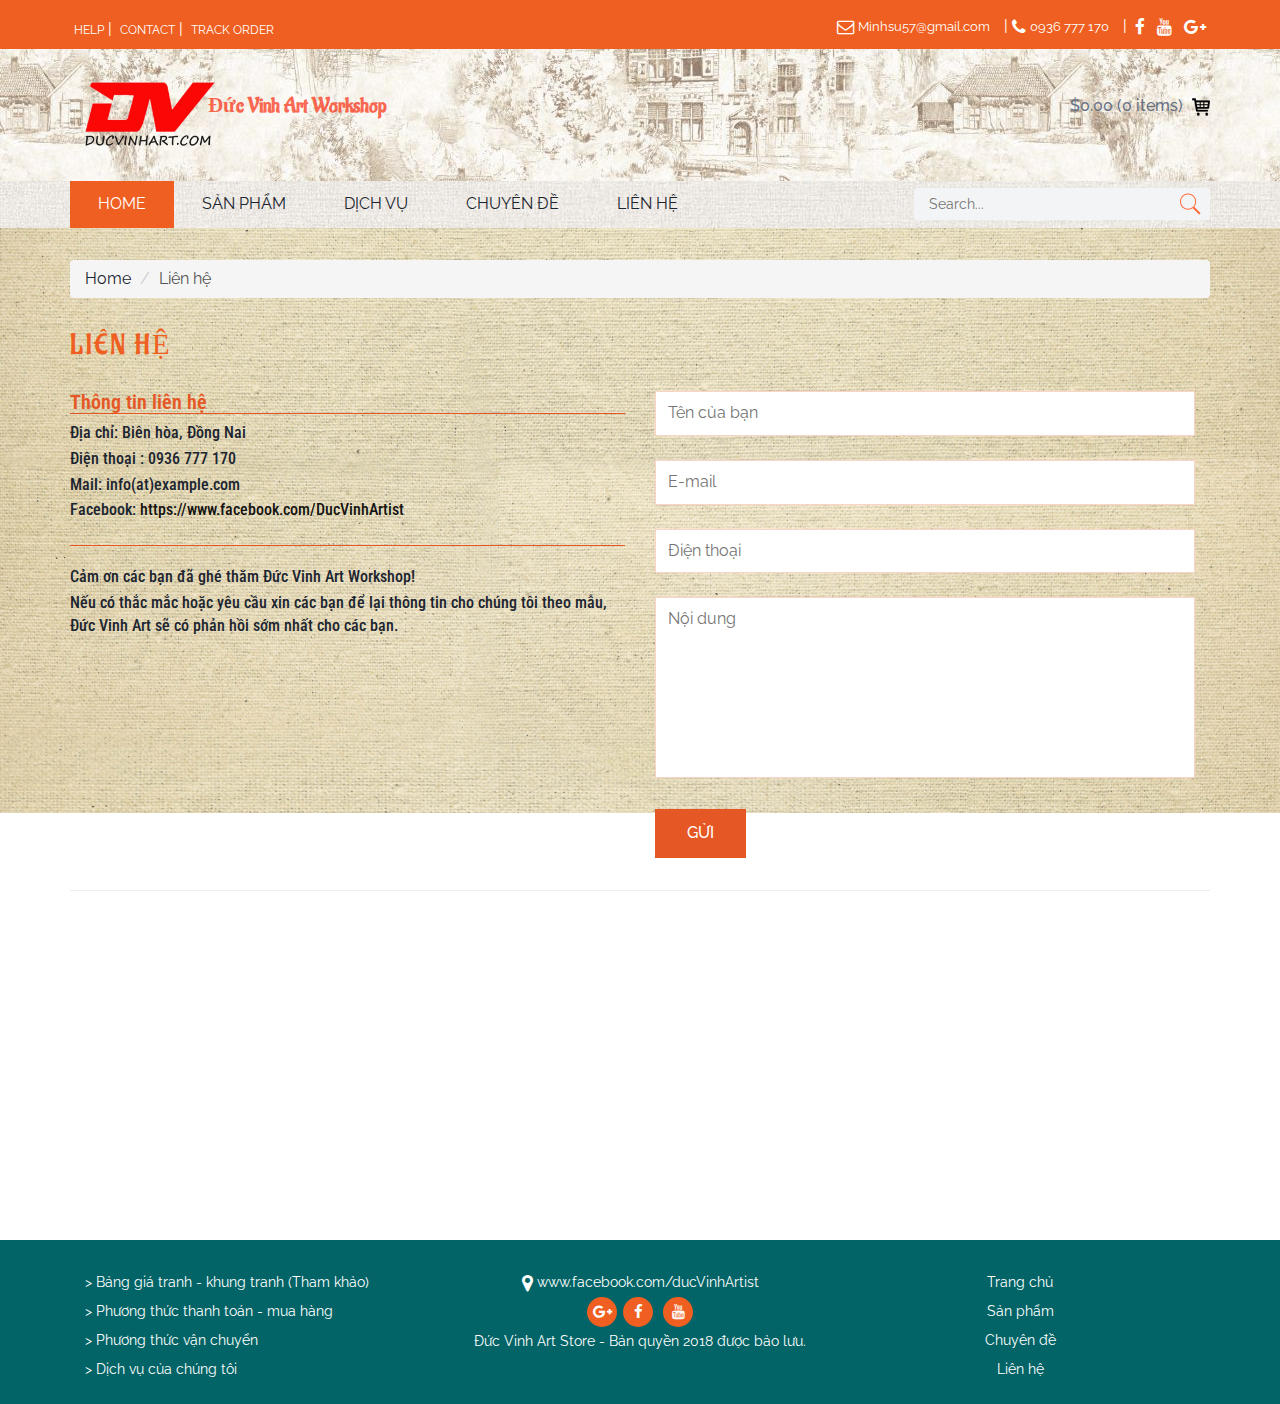
<file: contact.html>
<!DOCTYPE HTML>
<html>

<head>
	<title>Furnyish Store a Ecommerce Category Flat Bootstarp Responsive Website Template | Home :: w3layouts</title>
	<link href="css/bootstrap.css" rel='stylesheet' type='text/css' />
	<!-- jQuery (necessary JavaScript plugins) -->
	<script type='text/javascript' src="js/jquery-1.11.1.min.js"></script>
	<script src="lib/bootstrap/js/bootstrap.min.js"></script>
	<!-- Custom Theme files -->
	<!-- font-awesome -->
	<link rel="stylesheet" href="font-awesome/css/font-awesome.min.css">
	<link href="css/style.css" rel='stylesheet' type='text/css' />
	<!-- Custom Theme files -->
	<!--//theme-style-->
	<meta name="viewport" content="width=device-width, initial-scale=1">
	<meta http-equiv="Content-Type" content="text/html; charset=utf-8" />
	<meta name="keywords" content="Furnyish Store Responsive web template, Bootstrap Web Templates, Flat Web Templates, Andriod Compatible web template, 
	Smartphone Compatible web template, free webdesigns for Nokia, Samsung, LG, SonyErricsson, Motorola web design" />
	<script type="application/x-javascript">
		addEventListener("load", function() { setTimeout(hideURLbar, 0); }, false); function hideURLbar(){ window.scrollTo(0,1); }
	</script>
	<link href='http://fonts.googleapis.com/css?family=Montserrat|Raleway:400,200,300,500,600,700,800,900,100' rel='stylesheet'
	 type='text/css'>
	<link href='http://fonts.googleapis.com/css?family=Playfair+Display:400,700,900' rel='stylesheet' type='text/css'>
	<link href='http://fonts.googleapis.com/css?family=Aladin' rel='stylesheet' type='text/css'>
	<link rel="stylesheet" href="https://fonts.googleapis.com/css?family=Inconsolata|Droid+Sans">
	<link href="https://fonts.googleapis.com/css?family=Roboto+Condensed" rel="stylesheet">

	<!-- animated -->
	<link href="css/animate.css" rel="stylesheet" type="text/css" media="all" />
	<!-- start menu -->
	<link href="css/responsivemenu.css" rel="stylesheet" type="text/css" media="all" />
	<script type="text/javascript" src="js/responsivemenu.js"></script>


	</script>
	<script src="js/responsiveslides.min.js"></script>

	</script>
	<link href="css/form.css" rel="stylesheet" type="text/css" media="all" />
	<script>
		// You can also use "$(window).load(function() {"
		$(function () {
			// Slideshow 1
			$("#slider1").responsiveSlides({
				auto: true,
				nav: true,
				speed: 1000,
				timeout: 7000,
				namespace: "callbacks",
			});
		});
	</script>



</head>

<body>
	<!-- header -->
	<!-- header -->
	<div class="header_master">
		<div class="top_bg">
			<div class="container">
				<div class="header_top-sec">
					<div class="top_right">
						<ul>
							<li><a href="#">help</a></li>|
							<li><a href="contact.html">Contact</a></li>|
							<li><a href="login.html">Track Order</a></li>
						</ul>
					</div>
					<div class="top_left">
						<ul>
							<li class="top_link" title="Email"><i class="fa fa-envelope-o fa-lg"></i><a href="mailto@example.com">Minhsu57@gmail.com</a></li>|
							<li class="top_link" title="Phone"><i class="fa fa-phone fa-lg"></i><a href="">0936 777 170</a></li>|
						</ul>
						<div class="social">
							<ul>
								<li title="Facebook"><a href="#"><i class="fa fa-facebook fa-lg"></i></a></li>
								<li title="Youtube"><a href="#"><i class="fa fa-youtube fa-lg"></i></a></li>
								<li title="Google plus"><a href="#"><i class="fa fa-google-plus fa-lg"></i></a></li>
							</ul>
						</div>
					</div>
					<div class="clearfix"> </div>
				</div>
			</div>
		</div>
		<div class="header_top">
			<div class="container">
				<div class="logo">
					<a href="index.html" class="col-xs-12 col-md-4 pull-left"><img width="130px" src="images/logo.png" alt=""/></a>
					<div class="slogan col-xs-8"><span>Đức Vinh Art Workshop</span></div>
				</div>
				<div class="header_right">

					<div class="cart box_1">
						<a href="cart.html">
							<h3> <span class="simpleCart_total">$0.00</span> (<span id="simpleCart_quantity" class="simpleCart_quantity">0</span> items)
								<img src="images/bag.png" alt=""></h3>
						</a>
						<!-- <p><a href="javascript:;" class="simpleCart_empty">Empty cart</a></p> -->
						<div class="clearfix"> </div>
					</div>
				</div>
				<div class="clearfix"></div>
			</div>
		</div>
	</div>
	<!---->
	<div class="menu_sec">
		<div class="container">
			<div class="">
				<nav id='cssmenu'>
					<div id="head-mobile"></div>
					<div class="button"></div>
					<!-- start header menu -->
					<ul class="skyblue">
						<li class="active grid"><a class="color1" href="index.html">Home</a></li>
						<li class="grid"><a class="color2" href="#">Sản phẩm</a>
							<ul>
								<li><a href="products.html">Nội thất sơn mài</a>
									<ul>
										<li><a href='#'>Bàn sơn mài</a></li>
										<li><a href='#'>Bến - tranh trí sơn mài</a></li>
									</ul>
								</li>
								<li><a href="products.html">Tranh quạt</a></li>
								<li><a href="products.html">Tranh sơn mài</a></li>
								<li><a href="products.html">Khung tranh</a></li>
								<li><a href="products.html">Thủ công mỹ nghệ</a></li>
								<li><a href="products.html">Tranh trí</a></li>
							</ul>
						</li>
						<li><a class="color4" href="#">dịch vụ</a>
							<ul>
								<li><a href="products.html">Tranh trí</a></li>
								<li><a href="products.html">Thiết kế nội thất</a></li>
								<li><a href="products.html">Vẽ tranh</a></li>
							</ul>
						</li>
						<li><a class="color5" href="#">chuyên đề</a>
							<ul>
								<li><a href="products.html">Nội thất</a></li>
								<li><a href="products.html">Tranh ảnh</a></li>
								<li><a href="products.html">Thủ công mỹ nghệ</a></li>
								<li><a href="products.html">Ẩm thực</a></li>
							</ul>
						</li>
						<li><a class="color5" href="#">liên hệ</a>
					</ul>
					<div class="search">
						<form>
							<input type="text" value="" placeholder="Search...">
							<input type="submit" value="">
						</form>
					</div>
					<div class="clearfix"></div>
				</nav>
			</div>
		</div>
	</div>
	<!---->
	<div class="contact">
		<div class="container">
			<ol class="breadcrumb">
				<li><a href="index.html">Home</a></li>
				<li class="active">Liên hệ</li>
			</ol>

			<div class="contact-head">
				<h2>Liên hệ</h2>
				<form>
					<div class="col-md-6 contact-left">
						<div class="address-info">
							<h4>Thông tin liên hệ</h4>
							<p>Địa chỉ: Biên hòa, Đồng Nai</p>
							<p>Điện thoại : 0936 777 170</p>
							<p>Mail: info(at)example.com</p>
							<p>Facebook: <a href="https://www.facebook.com/DucVinhArtist">https://www.facebook.com/DucVinhArtist</a></p>
							<div class="descr_info">
								<p>Cảm ơn các bạn đã ghé thăm Đức Vinh Art Workshop!</p>
								<p>Nếu có thắc mắc hoặc yêu cầu xin các bạn để lại thông tin cho chúng tôi theo mẫu, Đức Vinh Art sẽ có phản hồi sớm
									nhất cho các bạn.</p>
							</div>
						</div>

					</div>
					<div class="col-md-6 contact-right">
						<input type="text" placeholder="Tên của bạn" required/>
						<input type="text" placeholder="E-mail" required/>
						<input type="text" placeholder="Điện thoại" required/>
						<textarea placeholder="Nội dung"></textarea>
						<input type="submit" value="GỬI" />
					</div>
					<div class="clearfix"></div>
				</form>
			</div>
			<div class="contact-map">
				<iframe src="https://www.google.com/maps/embed?pb=!1m18!1m12!1m3!1d1578265.0941403757!2d-98.9828708842255!3d39.41170802696131!2m3!1f0!2f0!3f0!3m2!1i1024!2i768!4f13.1!3m3!1m2!1s0x54eab584e432360b%3A0x1c3bb99243deb742!2sUnited+States!5e0!3m2!1sen!2sin!4v1407515822047">
				</iframe>
			</div>
		</div>
	</div>
	<!---->
	<div class="footer-content">
		<div class="container">
			<div class="ftr-grids">
				<div class="col-xs-12 col-md-4 ftr-grid">
					<ul>
						<li><a href="#">> Bảng giá tranh - khung tranh (Tham khảo)</a></li>
						<li><a href="#">> Phương thức thanh toán - mua hàng</a></li>
						<li><a href="#">> Phương thức vận chuyển</a></li>
						<li><a href="#">> Dịch vụ của chúng tôi</a></li>
					</ul>
				</div>
				<div class="col-xs-12 col-md-4 ftr-grid social">
					<ul>
						<li><a target="_blank" href="https://www.facebook.com/DucVinhArtist"><span class="fa fa-map-marker fa-lg"></span> www.facebook.com/ducVinhArtist</a></li>
						<li><a href="#"><span class="fa fa-google-plus circle"></span></a><a href="#"><span class="fa fa-facebook circle"></span></a>
							<a href="#"><span class="fa fa-youtube circle"></span></a>
						</li>
						<li><a href="#">Đức Vinh Art Store - Bản quyền 2018 được bảo lưu.</a></li>
					</ul>
				</div>
				<div class="col-xs-12 col-md-4 ftr-grid footer_link">
					<ul>
						<li><a href="#">Trang chủ</a></li>
						<li><a href="product.html">Sản phẩm</a></li>
						<li><a href="#">Chuyên đề</a></li>
						<li><a href="contact.html">Liên hệ</a></li>
					</ul>
				</div>
				<div class="clearfix"></div>
			</div>
		</div>
	</div>
</body>

</html>
</file>
<file: css/style.css>
/*
Author: W3layout
Author URL: http://w3layouts.com
License: Creative Commons Attribution 3.0 Unported
License URL: http://creativecommons.org/licenses/by/3.0/
*/
h4, h5, h6,
h1, h2, h3 {margin: 0;}
h2, .h2 {
    font-size: 20px;
}
ul, ol {list-style: outside none none;margin: 0; padding:0;}
p {margin: 0;}
html, body{
	font-family: 'Raleway', sans-serif;
	font-size: 100%;
	background: #ffffff;
	background: url(../images/bg_body.jpg) no-repeat fixed center;
	background-size: 100%;
}
body a{
	text-decoration: none;
	transition:0.5s all;
	-webkit-transition:0.5s all;
	-moz-transition:0.5s all;
	-o-transition:0.5s all;
	-ms-transition:0.5s all;
}
a:hover,a:active,a:focus{
	text-decoration: none;
}
.img{
	background: rgba(255, 255, 255, 0.25);
	max-width: 100%;
}
.row{
	margin:0;
}
.breadcrumb{
	margin:2em 0;
}
.breadcrumb > .active {
    color: #585555;
}	
/*-- header_top --*/
.top_bg{
	background: #EF5F21;
	/*background:#026466;*/
}
.header_top-sec{
	padding: 15px 0 8px;
}
.logo img{
	width: 130px;
}
.slogan{
	float: left;
	margin-top: 10px;
	color: rgba(250, 30, 0, 0.68);
	font-size: 21px;
	font-weight: 800;
	font-family: Aladin;
}
span.slogan_small {
    padding-left: 27px;
    font-size: 15px;
    color: rgba(51, 51, 51, 0.8117647058823529);
    display: inherit;
}
.header_top{
	padding: 2em 0;
	background-image: url('../images/bg.jpg');
}
.mega_nav, .content,.product-model,.single-sec,.services-details-area {
	background: rgba(255,255,255,0.6) url(../images/bg_well_l.png) no-repeat left top;
}
.megamenu>li>a {
	padding: 5px 25px !important;
}
.login a{
	font-size:13px;
	font-weight:500;
	border:1px solid #E4E4E4;
	padding:10px 15px;
}
.login a:hover{
	color:#026466;
}
.top_left{
	float: right;
	color:#fff;
}
.top_right{
	float:left;
	color: #ffffff;
	margin-top: 3px;
}
.top_right ul,.top_left ul{
	padding:0;
	list-style:none;
	display: inline-block;
	vertical-align: middle;
}
.top_left ul li.top_link{
	margin-right:10px;
}
.top_right ul li,.top_left ul li{
	display: inline-block;		
}
.social {
	display: inline-block;
}
.footer_link{
	text-align: center;
}
.top_right ul li:last-child{
	margin-right: 0;
}
.top_right ul li a{
	text-align:center;
	padding: 0px 4px;
	text-transform:uppercase;
	font-size:12px;
	display:block;
	color:#ffffff;
	-webkit-transition: all 0.3s ease-in-out;
	-moz-transition: all 0.3s ease-in-out;
	-o-transition: all 0.3s ease-in-out;
	transition: all 0.3s ease-in-out;
}
.top_left ul li{
	font-size:13px;
}
.top_left ul li a{
	text-align:center;
	padding: 0px 4px;
	font-size:13px;
	color:#ffffff;
	-webkit-transition: all 0.3s ease-in-out;
	-moz-transition: all 0.3s ease-in-out;
	-o-transition: all 0.3s ease-in-out;
	transition: all 0.3s ease-in-out;
}
.top_right ul li a:hover,.top_left ul li a:hover{
	color:#cfdc00;
	text-decoration: none;
}
.item_add:hover{
}	
.grid_1 img{
	margin-bottom:1em;
}
span.item_price {
	color: #3f3d3d;
	font-size: 1.2em;
	font-weight: 400;
	text-align: center;
}
.item_quantity {
	margin: 1em 0;
	border: 1px solid rgb(175, 175, 175);
	font-size: 0.85em;
	padding: 5px 10px;
	display: block;
}
.box_1 {
	text-align:center;
	margin-top:1em;
}
.box_1 h3 {
	color: #000;
	font-size: 0.85em;
	margin-bottom: 0;  
}
.box_1 h3 img{
	margin-left: 5px;
}
.box_1 p {
	color: #000;
	font-size: 0.85em;
	margin: 0.5em 0.3em 0;
}
select.item_Size {
	display: block;
	border: 1px solid #999;
	font-size: 0.85em;
	color: #000;
	padding: 5px 10px;
	margin-top: 1em;
}
.item_add  a{
	background: rgb(9, 209, 182);
	border: none;
	color: #fff;
	padding: 10px 20px;
	font-size: 0.85em;
	border: none;
}

.box_1 h3{
	color: #657087;
	font-size: 1em;
}
.box_1 h3 img{
	margin-left: 5px;
}
/*-- header --*/
.logo {
	float: left;
}
.header_right {
	float: right;
}
.head-t {
	padding: 1em 0;
}
.social ul li{
	display:inline-block;
}
a i.facebook {
	background-position: -3px -2px;
}
a i.facebook:hover {
	background-position: -3px -36px;
}
a i.twitter {
	background-position: -43px -3px;
}
a i.twitter:hover {
	background-position: -43px -36px;
}
a i.dribble {
	background-position: -83px -3px;
}
a i.dribble:hover {
	background-position: -83px -36px;
}
a i.google {
	background-position: -126px -2px;
}
a i.google:hover {
	background-position: -126px -36px;
}
/* start menu */
.h_nav h4{
	border-bottom: 1px solid rgb(236, 236, 236);
	font-size: 1em;
	color: #000;
	line-height: 1.8em;
	text-transform: uppercase;
	margin-bottom: 4%;
}
.h_nav h4.top{
	margin-top: 12%;
}
.h_nav ul li{
	display: block;
}
.h_nav ul li a{
	display: block;
	font-size: 0.95em;
	color: #555;
	text-transform: capitalize;
	line-height: 1.8em;
	-webkit-transition: all 0.3s ease-in-out;
	-moz-transition: all 0.3s ease-in-out;
	-o-transition: all 0.3s ease-in-out;
	transition: all 0.3s ease-in-out;
	line-height: 2.5em;
}
.h_nav ul li a:hover{
	color:#00405d;
	text-decoration:underline;
}
.search {
	position: relative;
	background: #f3f4f5;
	float: left;
	width: 26%;
	border-radius:3px;
	margin-top: 7px;
}
.search input[type="text"] {
	margin: 0px 0;
	padding: 6px 10px 6px 15px;
	outline: none;
	color: #5a5a5a;
	background: none;
	border: none;
	width: 89.33333%;
	position: relative;
	font-size: 0.9em;
	-webkit-appearance: none;
}
.search input[type="submit"] {
	background: url('../images/search.png') no-repeat 0px 1px;
	border: none;
	cursor: pointer;
	width: 24px;
	outline: none;
	position: absolute;
	height: 24px;
	top: 3px;
	right: 8px;
}
.menu_sec{
	/*border-top:1px solid #000;
	border-bottom:1px solid #000;*/
	background: url(../images/bg_body3.jpg);
	padding:0px 0;
}
.header_right{
	position:relative;
}
.login{
	position:absolute;
	left: -69%;
	top: 24%;
}
/*----*/
.slider{
	position:relative;
	margin:0 0 0 0;
}
.rslides {
	position: relative;
	list-style: none;
	overflow: hidden;
	width: 100%;
	padding: 0;
	margin: 0;
}
.rslides li {
	-webkit-backface-visibility: hidden;
	position: absolute;
	display: none;
	width: 100%;
	left: 0;
	top: 0;
}
.rslides li:first-child {
	position: relative;
	display: block;
	float: left;
}
.rslides img {
	display: block;
	height: auto;
	float: left;
	width: 100%;
	border: 0;
}
.callbacks_nav {
	position: absolute;
	-webkit-tap-highlight-color: rgba(0,0,0,0);
	top: 50%;
	left: 0;
	opacity: 0.7;
	z-index: 3;
	text-indent: -9999px;
	overflow: hidden;
	text-decoration: none;
	height: 34px;
	width: 34px;
	background:  url("../images/img-sprite.png") no-repeat -41px -3px;
}
.callbacks_nav.next {
	left: auto;
	background-position: -80px -3px;
	right: 0;
}
/*----*/
.sofas img{
	width:100%;
}
.sofa-grid {
	padding:0;
	margin-right:1%;
	text-align:center;
	position:relative;
	width:49%
}
.sofa-grid h3{
	color:#522F15;
	background:rgba(255, 255, 255, 0.62);
	padding:0.5em 0;
	display:block;
	font-size:1.5em;
	position:absolute;
	top:40%;
	width:100%;
	font-family: 'Aladin', cursive;
	letter-spacing:5px;
}
.sofs{
	margin-left:1%;
	margin-right:0;
}
.sofs h3{
	background:rgba(23, 15, 10, 0.82);
	color:#D7D7D7;
}
.sofa-grid h4 a{
	background:#eee;
	color:#999;
	padding:12px 0;
	font-size:13px;
	display:block;
	margin-top:1em;
	letter-spacing:1px;
	border-bottom: 1px solid #e1e1e1;
	text-decoration:none;
}
.sofas {
	border-bottom: 1px solid #eee;
	padding-bottom: 2em;
}
.introduce_section{
	background: rgba(255,255,255,0.6) url(../images/bg_well_l.png) no-repeat left top;
	padding: 20px 0;
	font-family: 'helvetica';
}
.title h3 {
	background: url(../images/bg_title_h2.png) no-repeat center top;
	text-align: center;
	height: 40px;
	line-height: 40px;
	text-transform: uppercase;
	font-size: 20px;
	color: #fff;
	font-weight: bold;
	margin-bottom: 0;
	font-style: normal;
	font-family: "Roboto Condensed";
}
.readmore{
	color: rgba(85, 85, 85, 0.92);
	text-transform: uppercase;
	font-family: Aladin;
	cursor: pointer;
}
.readmore:hover{
	color: #D5331D;
}
.new{
	padding-top: 2em;
	background: rgba(255,255,255,0.6) url(../images/bg_well_r.png) no-repeat right top;
}
.new-products{
	border-bottom: 1px solid #eee;
	padding-bottom: 3em;
}
.home_product_content{
	font-family: "Roboto Condensed";
	margin-top: 50px;
    margin-bottom: 50px;
}
.item {
	padding-top:10px;
	padding-bottom: 10px;
}
.item img{
	display: block;
	width: 100%;
	clear: both;
}
.item h3{
	background: #E55725;
	font-size: 18px;
	color: #fff;
	text-align: center;
	margin: 0;
	padding: 10px 0;
}
.item h4 {
    height: 40px;
    overflow-y: hidden;
    text-align: center;
    margin-bottom: 15px;
}
.item h3 a{
	font-size: 18px;
	color: #fff;
	text-transform: uppercase;
	font-style: normal;
	font-family: 'Roboto Condensed', sans-serif;
    font-weight: 600;
}
.item h4 a {
    color: #383535;
    font-size: 0.85em;
}
.new h3,.top-sellers h3{
	text-align:center;
	text-transform:uppercase;
	font-size:1.5em;
	margin-bottom:2em;
	font-family: 'Aladin', cursive;
	letter-spacing:2px;
	color: #D5331D;
}
.new-items{
	width:32%;
	float:left;	
}
.new_middle{
	margin:0 2%;
}
.new-items img{
	width:100%;
}
.new-items img:hover {
    opacity: 0.8;
}
.item1{
	padding:48px 26px 27px;
	margin-right:1%;
	background:#eceaea;
}
.item-info{
	margin-top:4em;
}
.item-info3{
	margin-top:5em;
	padding-left:2em;
}
.item-info span,.item-info2 span,.item-info3 span,.item-info4 span,.item-info5 span,.item-info6 span{
	color:#000;
	font-size:0.7em;
	margin:7px 0;
	display:block;
}
.item-info h4 a,.item-info2 h4 a,.item-info3 h4 a,.item-info4 h4 a,.item-info5 h4 a,.item-info6 h4 a{
	font-size:1em;
	background:none;
	color:#5A5A5A;
	padding:0;
}
.item-info h4 a:hover,.item-info2 h4 a:hover,.item-info3 h4 a:hover,.item-info4 h4 a:hover,.item-info5 h4 a:hover,.item-info6 h4 a:hover{
	color:#026466;
	background:none;
}
.item-info a,.item-info2 a,.item-info3 a,.item-info4 a,.item-info5 a,.item-info6 a{
	font-size:0.8em;
	display:inline-block;
	background:#D5331D;
	padding:0.6em 2em;
	color:#fff;
	text-decoration:none;
	font-weight:500;
}
.item-info a:hover,.item-info2 a:hover,.item-info3 a:hover,.item-info4 a:hover,.item-info5 a:hover,.item-info6 a:hover{
	background:#cfdc00;	
}
.item2{
	padding:26px 26px 18px;
	background:#eceaea;
	margin-bottom:2em;
}
.item3{
	padding:0px 0px 26px;
	background:#eceaea;
}
.item4{
	background:rgba(193, 189, 160, 0.61);
	margin-top:2em;
}
.item5,.item6{
	background:#eceaea;	
}
.item6{
	margin-top:2em;
	padding:26px 26px 13px 26px;
}
.item-info4{
	margin-top:3em;
	padding:0 0 26px 36px;
}
.item-info5{
	margin-top:4.4em;
	padding:0 0 26px 36px;
}
.item-info6{
	margin-bottom:1em;
}
/*----*/
.news-section {
	margin-top: 50px;
	margin-bottom: 60px;
}
.news-container {
	height: 200px;
	overflow-y: hidden;
}
.item h3 {
    background: #E55725;
    font-size: 18px;
    color: #fff;
    text-align: center;
    margin: 0;
    padding: 10px 0;
}
.news-container img:hover {
    opacity: 0.8;
}
.news-section h4 {
	height: 40px;
	overflow-y: hidden;
	text-align: center;
	margin-bottom: 15px;
}
.news-section h4 a{
	color: #383535;
	font-size: 0.85em;
}
.news-section h4 a:hover {
    color: #e55725;
}
.seller-grids{
	margin-top:3em;
}
.seller-grid img{
	height: 200px;
}
.seller-grids a{
	color:#415766;
}
.seller-grid a:hover{
	color:#999;
}
.seller-grid {
	text-align: center;
}
.seller-grid h4 a{
	margin:25px 0 5px 0;
	font-size:0.9em;
	display:block;
	height: 33px;
	overflow: hidden
}
.seller-grid h4 a:hover{
	color:#026466;
	text-decoration:none;
}
.seller-grid span{
	font-size:0.8em;
}
.seller-grid p{
	font-size:0.9em;
	font-weight:500;
	margin-top:3px;
}
.seller-grids {
	border-bottom: 1px solid #eee;
	padding-bottom: 3em;
}
/*----*/
.recommendation{
	margin-top:3em;
	border-bottom: 1px solid #eee;
	padding-bottom: 3em;
}
.recmnd-head h3 {
	text-transform: uppercase;
	font-size: 1.1em;
	margin-bottom: 2em;
	font-family: 'Aladin', cursive;
	letter-spacing: 2px;
	color: #026466;
}
/*----*/
#flexiselDemo1, #flexiselDemo2, #flexiselDemo3 {
	display: none;
}
.nbs-flexisel-container {
	position: relative;
	max-width: 100%;
}
.nbs-flexisel-ul {
	position: relative;
	width: 9999px;
	margin: 0px;
	padding: 0px;
	list-style-type: none;
	text-align: center;
}
.nbs-flexisel-inner {
	overflow: hidden;
}
.nbs-flexisel-item {
	float: left;
	margin: 0px;
	padding: 0px;
	cursor: pointer;
	position: relative;
}
.nbs-flexisel-item > a img {
	cursor: pointer;
	position: relative;	
	max-width:300px;
	max-height:100px;
}
ul#flexiselDemo1 h4 a {
	margin: 25px 0 8px 0;
	font-size: 0.9em;
	display: block;
	color:#999;
}
ul#flexiselDemo1 h4 a:hover {
	color: #026466;
	text-decoration: none;
}
ul#flexiselDemo1 p{
	font-size: 0.8em;
}
/*** Navigation ***/
.nbs-flexisel-nav-left, .nbs-flexisel-nav-right {
	width: 35px;
	height: 35px;
	position: absolute;
	cursor: pointer;
	z-index: 100;
	margin-top:30px;
}
.nbs-flexisel-nav-left {
	left: -64px;
	background: url(../images/right.png) no-repeat 0px 0px;
	top: -10.5px!important;
}
.nbs-flexisel-nav-right {
	right: -60px;
	background: url(../images/left.png) no-repeat 0px 0px;
	top: -10.5px!important;
}	
/*----*/
.footer-content{
	background: #026466;
	padding: 1.3em 0;
}
.footer-area {
	background: #ef5f21;
    color: #ffffff;
    font-size: 12px;
    padding: 18px 0;
}
footer.footer-area a {
    color: #fff;
}
.ftr-grid h4{
	color: #fff;
	font-weight: 600;
	display: block;
	border-bottom: 1px solid #E5E5E5;
	padding-bottom: 5px;
	text-transform:uppercase;
	font-size:1em;
}
.ftr-grid {
	
}
.ftr-grid ul li{
	display:block;
}
.ftr-grid ul li:nth-child(1){
	margin-top:0.5em;
}
.ftr-grid ul li a{
	color:#fff;
	line-height: 2em;
	font-size:0.9em;
}
.ftr-grid ul li a:hover{
	color:#d5cdcd;
	text-decoration: none;
}
.footer{
	padding-bottom:2em;
}
.social ul li{
	text-align: center;
}
.social ul li a{
	display: inline-block;
}
.store{
	margin:2em 0;
	border-bottom: 1px solid #eee;
	padding-bottom: 1em;
}
.store ul li{
	display:inline-block;
}
.store ul li.active{
	color:#000;
	font-size:0.8em;
	font-weight:500;
	margin-right:1em;
}
.store ul li a{
	color:#999;
	font-size:0.85em;
	padding:0 3px;
}
.copywrite p {
	color: #999;
	font-size: 0.8em;
}
/*-- --*/
.single-sub-image{
	margin-top: 10px;
}
.single-sub-image div {
	max-width: 80px !important;
	display: inline-block;
}
.single-sub-image img {
	width: 100%;
	border: 1px solid #ddd;
}
.product-model-sec {
	margin: 1em 0 0 0;
	float: right;
}
.glyphicon-minus{
	top:-1px!important;
}
.glyphicon-minus:before {
	content: "\2212";
	color:#fff;
	font-size:9px;
	background:rgba(2, 100, 102, 0.71);
	padding:1px 6px;
	margin-right:5px;
}
.rsidebar {
	display: block;
	float: left;
	margin: 2em 2em 0% 0;
	width: 22%;
}
.single-bottom {
	padding-left: 10px;
}
.single-bottom a p{
	padding-bottom:1px;
}
ul.tabs-menu{
	padding:0;
	width: 33%;
	float:right;
}
ul.tabs-menu li{
	display:inline-block;
}
ul.tabs-menu li a{
	font-size: 1em;
	padding: 0.5em 2em;
	text-decoration: none;
	background: #fa558f;
	color: #fff;
}
ul.tabs-menu li.active a{
	background:#333;
}
.tabs-box{
	width: 100%;
	margin: 5em auto 1.5em auto;
}
/*-----*/
.b-link-stripe{
	position:relative;
	display:inline-block;
	vertical-align:top;
	font-weight: 300;
	overflow:hidden;
	width: 100%;
}
.b-link-stripe .b-wrapper{
	/*position:absolute;*/
	width:100%;
	height:100%;
	top:0;
	left:0;
	text-align:center;
	color:#ffffff;
	overflow:hidden;
}
.b-link-stripe:hover .b-line{
	opacity:1;
}
/*-----------------------------------------------------------------------------------*/
/*	Animation effects
/*-----------------------------------------------------------------------------------*/
.b-animate-go{
	text-decoration:none;
}
.b-animate{
	transition: all 0.5s;
	-moz-transition: all 0.5s;
	-ms-transition: all 0.5s;
	-o-transition: all 0.5s;
	-webkit-transition: all 0.5s;
	visibility: hidden;
	font-size:1.1em;
	font-weight:700;
}
.b-animate button{
	padding:9px;
	color:rgba(255, 255, 255, 0.86);
	font-weight:600;
	font-size:0.67em;
	cursor:pointer;
	margin: 27% auto 0 auto;
	display: block;
	border:none;
	width:55%;
	text-decoration:none;
	background:rgba(183, 183, 183, 0.93);
	transition:0.5s all;
	-webkit-transition:0.5s all;
	-moz-transition:0.5s all;
	-o-transition:0.5s all;
	-ms-transition:0.5s all;
	text-transform:uppercase;
}
.b-animate button:hover{
	background:#989898;
}
.glyphicon-eye-open:before {
	content: "\e105";
	color:rgba(255, 255, 255, 0.86);
	margin-right:5px;
}
/* lt-ie9 */
.b-animate-go:hover .b-animate{
	visibility:visible;
}
.b-from-left{
	position: relative;
	left: -100%;
	background-size: 100% 100%;
	top: 0px;
	margin: 0;
	min-height: 420px;
}
.b-animate-go:hover .b-from-left{
	left:0;
}
.product-grid {
	width: 22%;
	margin: 0 3% 4% 0;
	float: left;	
	position: relative;
	transition: 0.5s all;
	-webkit-transition: 0.5s all;
	-moz-transition: 0.5s all;
	-o-transition: 0.5s all;
	min-height: 370px;
	border:1px solid #fff;
}
.product-grid:hover {
	z-index: 1;
	border:1px solid #E5E5E5;
}
.more-product-info span {
	color:#fff;
	font-size:1em;
	font-weight:500;
	padding:5px 10px;
	display: block;
	background:#fa558f;
	position: absolute;
	top: 0px;
	right: 0;
	cursor: pointer;
	z-index: 999;
}
.products-row a:hover{
	text-decoration:none;
}
.product-img{
	max-height: 250px;
	overflow-y: hidden;
}
.product-img img {
	width: 100%;
}
.product-info-cust {
	float: left;
	padding: 0.8em 1.2em;
} 
.item_quantity {
	margin: 1em 0;
	font-size: 0.85em;
	padding: 5px 10px;
	display: block;
}
.item_add{
	color:#fff;
	text-decoration:none;
	font-weight:600;
	padding:0.5em 2em;
	font-size:0.8em;
	display:inline-block;
	border-radius:5px;
	-moz-border-radius: 5px;
	-webkit-border-radius: 5px;
	-o-border-radius: 5px;
	margin: 0px 16px 0px 0px;
	background:#EF5F21;
	border:none;
	outline:none;
}
.prt_name{
	padding: 0.8em 1.2em;
	float:none;
}
.items{
	float:none;
	margin: 0 0 16px 0px;
}
.item_add:hover {
	background:#cfdc00;
} 
.product-info-price {
	float: right;
	background: #fff;
	width: 27%;
	text-align: center;
	padding: 0.545em;
}
.product-info-cust h4{
	color:#000;
	font-weight:500;
	font-size:0.9em;
}
.product-info-cust p{
	font-family: 'Arimo', sans-serif;
	font-size:0.7em;
	margin:5px 0;
	letter-spacing:1px;
}
span.item_price{
	color:#000;
	font-weight:600;
	font-size:1em;
	font-family: 'Arimo', sans-serif;
}
.tab-grids {
	margin-top: 2em;
}
.product-info.simpleCart_shelfItem {
	margin-top: 10px;
}
/*----*/
ul.place{
	margin: 5px 0;
	background: #f9f9f9;
	width: 100%;  
	padding:0px 5px;
	cursor: pointer;
}
ul.place li{
	display: inline-block;
	padding: 6px;
}
ul.place li {
	font-size:0.9em;
	color: #8c8c8c;
	text-decoration: none;
	cursor: pointer;
}
ul.place li span{
	color: #f02b63;
}
ul.place li.sort{
	float:left;
}
ul.place li.by{
	float:right;
}
.possible-about p{
	color:#727272;
	font-size:1em;
	line-height:1.5em;
}
.possible-about h4{
	color:#7db122;
	font-size:1.4em;
	
	font-weight:600;
	padding: 0 0 0.3em;
}
ul.dropdown-menu1 li {
	list-style: none;
}
label.amount {
	color: #7c8389;
	font-size: 0.8em;
	margin-right: 5px;
	font-family: 'Arimo', sans-serif;
}
span.amount {
	color: #7c8389;
	font-size: 0.95em;
	font-family: 'Arimo', sans-serif;
}
.product-model h2 {
	text-transform: uppercase;
	font-size: 1.8em;
	font-family: 'Aladin', cursive;
	letter-spacing: 2px;
	color: #EF5F21;
}
ul.dropdown-menu1 li a:hover{
	color:#000!important;	
}
/*--single--*/
.single_left{
	float:left;
	width:40%;
	margin-right:5%;
}
.single-right{
	float:right;
	width:55%;
}
.single-right h3{
	color: #026466;
	font-size:1.2em;
	font-weight:500;
	line-height:1.3em;
}
/* ratings */
/**/
.sky-form .rating {
	font-size: 15px;
	color: #404040;
}
.sky-form .rating:last-child {
	margin-bottom: 0;
}
.sky-form .rating input {
	position: absolute;
	left: -9999px;
}
.sky-form .rating label {
	display: block;
	float: left;
	height: -4px;
	cursor: pointer;
}
.rating {
	margin: 12px 0 0 0em;
}

.sky-form [class^="icon-"] {
	display: block;
	width: 18px;
	height: 18px;
	background: url(../images/star.png) 0 -3px;
	float:left;
	font-family: FontAwesome;
	font-style: normal;
	font-weight: normal;
	-webkit-font-smoothing: antialiased;
}
/* checked state */
/**/
.sky-form .radio input + i:after {
	background-color: #2da5da;	
}
.sky-form .checkbox input + i:after {
	color: #2da5da;
}
.sky-form .rating input:checked ~ label {
	color: #2da5da;	
	background: url(../images/star.png) 0 -20px;
	display: -webkit-box;
}
.id h4{
	font-size:0.8em;
	color:#999;
	font-family: 'Arimo', sans-serif;
	margin-top:6px;
}
.item-list ul{
	padding-left:15px;
}
.item-list ul li {
	padding:2px 0;
	font-size:0.85em;
	color:#555;
}
.item-list ul li a{
	text-decoration:underline;
	color:#555;
}
.cost{
	margin:0.3em 0 1em 0;
}
.prdt-cost{
	float:left;
	margin-right: 13%
}
.prdt-cost ul li{
	display:block;
	font-family: 'Arimo', sans-serif;
	font-size:0.8em;
	padding:2px;
	color:#999;
}
.prdt-cost ul li.active, .prdt-cost .active{
	font-size:1.3em;
	color:#EF5F21;
}
.prdt-cost ul a{
	font-size: 0.8em;
	display: inline-block;
	background: #EF5F21;
	padding: 0.6em 2em;
	color: #fff;
	text-decoration: none;
	font-weight: 500;
	margin-top:5px;
}
.check{
	float:left;
	width:60%;
}
.check p{
	font-size:0.8em;
	display:inline-block;
	color:#999;
}
.glyphicon-map-marker:before {
	content: "\e062";
	color:#999;
	margin-right:8px;
}
.navbar-form{
	padding:0!important;
}
.det {
	margin-top: 1em;
}
.form-control:focus{
	border-color:#ccc!important;
	outline: 0!important;
	webkit-box-shadow:none;
	box-shadow: none;
}
.single-bottom1 h6 {
	background: #F3F3F3;
	padding: 10px;
	color: #333;
	font-size: 1em;
	margin-top:2em;
}
p.prod-desc {
	color: #3f3d3d;
	padding-top: 2%;
	font-size: 0.85em;
	line-height: 1.8em;
}
.sofaset-info{
	margin:2em 0;
}
.sofaset-info h4 {
	font-size: 0.9em;
	font-weight: 600;
	padding: 10px 0;
	text-transform: uppercase;
	color: #026466;
	border-bottom: 1px solid rgb(236, 236, 236);
	margin-bottom:1em;
}
.sofaset-info ul{
	padding-left:15px;
}
.sofaset-info ul li {
	padding: 3px 0;
	font-size: 0.85em;
	color: #555;
}
/*--contact--*/
/*--contact--*/
.contact{
	padding:0em 0 2em 0; 
}
.contact-left{
	padding-left:0;
}
.contact-head{
	border-bottom:1px solid #eee;
	padding:0em 0 2em 0;
}
.contact-head h2{
	text-transform: uppercase;
	font-size: 1.8em;
	margin-bottom: 1em;
	font-family: 'Aladin', cursive;
	letter-spacing: 2px;
	color: #EF5F21;
}
.contact form input[type="text"],.contact-right textarea {
	width: 100%;
	padding: 10px 12px;
	border: 1px solid rgba(236, 131, 100, 0.35);
	font-size: 1em;
	margin-bottom: 1.5em;
	color: #87655B;
	outline: none;
	font-weight: 400;
	transition: 0.5s all ease;
	-webkit-transition: 0.5s all ease;
	-moz-transition: 0.5s all ease;
	-o-transition: 0.5s all ease;
	-ms-transition: 0.5s all ease;
}
.contact-right textarea{
	resize:none;
	height: 181px;
}
.contact form input[type="submit"] {
	font-size:1em;
	display:inline-block;
	background:#E55725;
	padding:0.8em 2em;
	border:none;
	color:#fff;
	text-decoration:none;
	font-weight:500;
	transition: 0.5s all ease;
	-webkit-transition: 0.5s all ease;
	-moz-transition: 0.5s all ease;
	-o-transition: 0.5s all ease;
	-ms-transition: 0.5s all ease;
}
.contact form input[type="submit"]:hover{
	background: #cfdc00;
}
.address{
	padding:2em 0;
}
.address h3{
	font-size: 1.5em;
	margin-bottom: 1em;
	font-family: 'Aladin', cursive;
	letter-spacing: 2px;
	color: #EF5F21;
	text-align:center;
}
.locations{
	padding-left:0;
	margin-top:3em;
}
.locations ul{
	margin-bottom:2em;
	display:inline-block;
	width:48%;
}
.locations ul li{
	display:inline-block;
}
.locations ul li span {
	background: url(../images/find.png) no-repeat 0px 0px;
	vertical-align: super;
	width: 38px;
	height: 38px;
	display: inline-block;
	margin:0 0.5em 5.5em 0;
}
.address-info  p{
	font-family: "Roboto Condensed";
	color: #1b242f;
	font-size: 16px;
	text-decoration: none;
	padding-bottom:3px;
	display: block;
	font-weight: 500;
}
.address-info p a{
	color: rgba(8, 7, 7, 0.96);
}
.address-info p a:hover{
	color: #E55725;
}
.address-info h4 {
    font-family: "Roboto Condensed";
	color: #E55725;
    margin-bottom: 8px;
    font-size: 20px;
    border-bottom: 1px solid #E55725;
    font-weight: 600;
}
.descr_info {
    margin-top: 20px;
    padding-top: 20px;
    border-top: 1px solid #E55725;
}
.address-info h5 a{
	color: #626262;
	margin:5px 0;
	font-size:0.9em;
	display:block;
}
.contact-map iframe {
	min-height: 310px;
	width: 100%;
	border: none;
}
/*--//contact--*/
.registration{
	padding: 0em 0% 3em 0;
}
.registration h2{
	font-size:1.8em;
	color: #026466;
	text-transform:capitalize;
	margin-bottom: 4%;
	font-family: 'Aladin', cursive;
	font-weight:300;
}
.reg_fb {
	margin:3% 0;
	display: block;
	background: #3B5998;
	transition: all 0.5s ease-out;
	-webkit-transition: all 0.3s ease-in-out;
	-moz-transition: all 0.3s ease-in-out;
	-o-transition: all 0.3s ease-in-out;
	transition: all 0.3s ease-in-out;
}
.reg_fb img {
	background:#354F88;
	padding: 10px;
	float: left;
}
.reg_fb i {
	color: #ffffff;
	padding: 12px 16px;
	display: inline-block;
	font-size: 1.3em;
	text-transform: capitalize;
	font-style: normal;
}
.reg_fb:hover {
	background:#354F88;
}
.registration_left{
	float: left;
	width: 45.33333%;
	margin-left: 9.333%;
}
.registration_left:first-child{
	margin-left: 0;
}
.registration span{
	color: #777777;
}
.registration_form{
	display: block;
}
.registration_form div{
	padding:10px 0;
}
.sky_form1{
	margin-bottom: -30px;
}
.sky_form1 ul{
	padding:0;
	list-style:none;
}
.sky_form1 ul li{
	float: left;
	margin-left: 20px;
}
.sky_form1 ul li:first-child{
	margin-left: 0;
}
.radio{
	margin-top:0;
}
.checkbox{
	font-size:0.85em;
	color:#999;
	margin:0;
}
label {
	display: block;
	margin-bottom: 0;
	font-weight: normal;
}
.registration_form input[type="text"],.registration_form input[type="email"],.registration_form input[type="tel"],.registration_form input[type="password"]{
	padding: 8px;
	display: block;
	width:100%;
	outline: none;
	font-family: 'Open Sans', sans-serif;
	font-size: 0.8925em;
	color: #333333;
	-webkit-appearance: none;
	text-transform: capitalize;
	background: #FFFFFF;
	border: 1px solid rgb(231, 231, 231);
	font-weight: normal;
}
.registration_form input[type="submit"]{
	font-size: 0.75em;
	display: inline-block;
	background: #026466;
	padding: 0.8em 2em;
	color: #fff;
	text-decoration: none;
	border:none;
	text-transform:uppercase;
	font-weight: 500;
	transition: 0.5s ease;
	-moz-transition: 0.5s ease;
	-o-transition: 0.5s ease;
	-webkit-transition: 0.5s ease;	
}
.registration_form input[type="submit"]:hover{
	background:#cfdc00;
}
.terms{
	text-decoration:underline;
	text-transform:capitalize;
	color: #999;
}
.terms:hover{
	text-decoration:none;
	color:#026466;
}
.forget a{
	text-transform: capitalize;
	color: #999999;
	text-decoration: underline;
	font-size: 0.8925em;
}
.forget a:hover{
	text-decoration: none;
}
/*--login--*/
/*--registration--*/
.login_sec{
	padding: 0em 0 3em 0;
}
.log{
	margin:1em 0 0em 0;
	padding:0;
}
.login_sec h2{
	text-transform: uppercase;
	font-size: 1.8em;
	font-family: 'Aladin', cursive;
	letter-spacing: 2px;
	color: #026466;
}
.login-right h3{
	text-transform: uppercase;
	font-size: 1.4em;
	font-family: 'Aladin', cursive;
	letter-spacing: 2px;
	color: #026466;
	margin-bottom:0.5em;
}
.log p{
	color: #A7A7A7;
	font-size:0.85em;
	line-height:1.8em;
}
.reg-right{
	padding:2em 0 0 3em;
}
.login-right input[type="text"] {
	border: 1px solid #EEE;
	outline-color: #3498db;
	width: 96%;
	font-size: 0.8125em;
	padding: 0.5em;
}
.log p span{
	display:inline-block;
	cursor:pointer;
	color:#1a1818;
	text-decoration:underline;
}
.log h5{
	color: #5d5959;
	font-size:1.3em;
	padding-bottom:10px; 
}
.log form {
	margin-top:2em;
}
.log form input[type="text"],.log form input[type="password"] {
	width: 70%;
	padding: 8px;
	font-size: 1em;
	font-weight: 400;
	border: 1px solid #D6D6D6;
	outline: none;
	color: #5d5959;
	margin-bottom:2em;
}
.log form input[type="submit"]{
	font-size: 0.8em;
	display:block;
	background: #026466;
	padding: 0.6em 2em;
	color: #fff;
	text-decoration: none;
	font-weight: 500;
	border:none;
	outline:none;
	margin-bottom:1em;
	transition: 0.5s all;
	-webkit-transition: 0.5s all;
	-moz-transition: 0.5s all;
	-o-transition: 0.5s all;
}
.log form input[type="submit"]:hover,.acount-btn:hover{
	background:#cfdc00;
	color:#fff;
	text-decoration:none;
}
.log a{
	text-decoration:underline;
	font-size:0.85em;
	font-weight:400;
	color:#7b7a7a;
}
.acount-btn {
	font-size: 0.8em;
	display:inline-block;
	text-transform:uppercase;
	background: #026466;
	padding: 0.6em 2em;
	color: #fff;
	text-decoration: none;
	font-weight: 500;
	border:none;
	outline:none;
	margin-bottom:1em;
	transition: 0.5s all;
	-webkit-transition: 0.5s all;
	-moz-transition: 0.5s all;
	-o-transition: 0.5s all;
}
.login-right p {
	color: #999;
	display: block;
	font-size: 0.9em;
	margin: 0 0 2em 0;
	line-height: 1.7em;
}
/*--//login--*/
.cart-items h2 {
	font-size: 1.5em;
	margin-bottom: 1em;
}
.cart-items{
	padding-left:0;
	padding-top:1em;	
}
.cart-sec{
	background:#eee;
	padding:1em;
	margin-bottom:1em;
}
.form-control {
	width: auto!important;
}
.cart-item{
	width:20%;
	float:left;
	margin-right:3%;
	padding: 1em 1em 0.6em 1em;
	background: #fff;
}
.cart-item img{
	width:100%;
}
.cart-item-info{
	width:77%;
	float:left;
	border-bottom: 1px solid;
	padding-bottom: 10px;
}
.cart-item-info h3{
	font-size:1em;
	font-weight:600;
	margin-top: 1em;
}
.cart-item-info h3 span{
	display:block;
	font-weight:400;
	font-size:0.75em;
	margin-top:3px;
}
.cart-item-info h4{
	color:#000;
	font-size:1.5em;
	margin:1em 0 0.5em;
	font-weight:500;
	display:inline-block;
	margin-right:3em;
}
.cart-item-info h4 span{
	font-size:0.65em;
	font-weight:400;
} 
.cart-item-info p{
	font-size:1em;
	font-weight:400;
	line-height:1.3em;
}
.close1,.close2{
	background: url('../images/close.png') no-repeat 0px 0px;
	cursor: pointer;
	width: 28px;
	height: 28px;
	position: absolute;
	right: 0px;
	top: 0px;
	-webkit-transition: color 0.2s ease-in-out;
	-moz-transition: color 0.2s ease-in-out;
	-o-transition: color 0.2s ease-in-out;
	transition: color 0.2s ease-in-out;
}
.cart-header {  
	position: relative;  
}
.cart-header2 {  
	position: relative;  
}
.delivery{
	margin:1em 0 0 16em;
}
.delivery p{
	color:#A6A6A6;
	font-size:0.85em;
	font-weight:400;
}
.delivery span{
	color:#A6A6A6;
	font-size:1em;
	font-weight:400;
	float:right;
}
a.continue{
	background:#026466;
	padding:10px 1.5em;
	border-radius:7px;
	-moz-border-radius: 7px;
	-webkit-border-radius: 7px;
	-o-border-radius: 7px;
	font-size:1em;
	color:#fff;
	text-decoration:none;
	display: block;
	font-weight: 600;  
	text-align: center;
	width: 72%;
	margin: 0px auto 3em auto;
}
a.continue:hover{
	background:#333;
}
.price-details{
	border-bottom:1px solid;
	padding-bottom:10px;
}
.price-details h3{
	color:#333;
	font-size:1em;
	margin-bottom:1em;
}
.price-details span{
	width:50%;
	float:left;
	padding:1px 0;
}
span.total{
	width:50%;
	float:left;
}
span.final{
	font-weight:600;
	padding-top:6px;
	font-size:1.3em;
}
h4.last-price{
	color:#000;
	font-size:1.3em;
	font-weight:600;
	width:50%;
	float:left;
	padding-top:10px;
}
.cart-total {
	padding-top: 26px;
	width:30%;
	float:right;
}
a.order {
	background:#333;
	padding: 10px 1.5em;
	border-radius: 7px;
	-moz-border-radius: 7px;
	-webkit-border-radius: 7px;
	-o-border-radius: 7px;
	font-size: 1em;
	color: #fff;
	text-decoration: none;
	display: block;
	font-weight: 600;
	text-align: center;
	width: 85%;
	margin: 3em auto 0 auto;
}
a.order:hover{
	background:#026466;
}
.total-item{
	margin-top:2em;
	padding-bottom:2em;
}
.total-item h3 {
	color: #333;
	font-size: 1em;
	margin-bottom: 1em;
}
.total-item h4{
	font-size:0.8em;
	font-weight:600;
	color:#9C9C9C;
	display:inline-block;
	margin-right:6em;
}
a.cpns{
	background:#8E8E8E;
	color:#fff;
	border-radius:6px;
	-moz-border-radius: 6px;
	-webkit-border-radius: 6px;
	-o-border-radius: 6px;
	padding: 10px;
	font-size: 0.8em;
	font-weight:600;
}
a.cpns:hover{
	background: #20759F;
}
.total-item p{
	font-size:0.9em;
	font-weight:400;
	margin-top:1em;
	color:#727272;	
}
.total-item p a:hover{
	color:#333;
	text-decoration:underline;
}
.comments1 {
	margin-top: 3em;
}
#commentform p {
	position: relative;
	padding: 8px 0;
	font-size: 1em;
}
.comments-main {
	border: 1px solid #D5D4D4;
	padding: 17px 0px;
	margin: 15px 0px 40px 0;
}
.cmnts-right a {
	padding: 6px 12px;
	color: #fff;
	font-weight: 600;
	font-size: 14px;
	background: #999;
	transition: 0.5s all;
	-webkit-transition: 0.5s all;
	-moz-transition: 0.5s all;
	-ms-transition: 0.5s all;
	-o-transition: 0.5s all;
	outline: none;
}
.cmts-main-left img{
	border: 3px solid#ccc;
}
.cmnts-right a:hover{
	background: #333;
	text-decoration:none;
}
.cmts-main-right h5 {
	font-size: 1em;
	color: #4e4e4b;
	margin: 0px;
	font-weight: 600;
}
.comments1 h4 {
	font-size: 1.4em;
	color: #ff7105;
	font-weight: 500;
	margin: 0.5em 0 1em;
	text-transform: uppercase;
}
.cmts-main-right p{
	color: #333333;
	font-weight: 400;
	font-size: 0.9em;
	line-height: 1.9em;
	opacity: 0.6;
	margin: 2px 0 0px 0px;
}
.cmnts-left p {
	font-size: 13px;
	color:#999;
	font-weight: 600;
}
.cmts-main-left img {
	width: 100%;
}
.cmts-main-left{
	width:15%;
}
.cmts-main-right {
	width: 84%;
}
.cmnts-left {
	padding:0;
}
.circle {
    background-color: #ef5f21;
    border-radius: 30px;
    color: #fff;
    display: inline-block;
    height: 30px;
    line-height: 30px;
    margin: auto 3px;
    width: 30px;
    font-size: 15px;
    text-align: center;
}
/*services details area*/
.services-details-area h2.title{
	font-family: "Roboto Condensed";
	color: #4c4c4c;	
    font-size: 1.7em;
    font-weight: 600;
    line-height: 1.3em;
}
.single-item-comment-view {
    margin-bottom: 15px;
    margin-top: 5px;
}
.single-item-comment-view span {
	margin-right: 12px;
    color: rgba(105, 105, 105, 0.8196078431372549);
    display: inline-block;
    font-family: "Roboto Condensed";
    font-size: 13px;
    margin-right: 10px;
}
.single-item-comment-view > span i {
    font-size: 15px;
    margin-right: 8px;
}
.service-text{
	font-family: "Roboto Condensed";
}
.single-sidebar-widget {
    margin-bottom: 62px;
    overflow: hidden;
}
.single-sidebar-widget h4.title {
    font-size: 20px;
    margin-bottom: 25px;
	font-family: 'Roboto Condensed', sans-serif;
}
.single-sidebar-widget h4.title:after {
    bottom: 1px;
	background: #FF5722;
}
h4.title {
    color: #4c4c4c;
    font-size: 24px;
    margin-bottom: 27px;
    padding-bottom: 10px;
    position: relative;
}
h4.title:after {
    bottom: 2px;
    content: "";
    height: 2px;
    left: 0;
    position: absolute;
    width: 73px;
}
.recent-content-item {
    margin-bottom: 22px;
    overflow: hidden;
}
.recent-content-item > a {
    display: inline-block;
    float: left;
}
.recent-text {
    overflow: hidden;
    padding-left: 20px;
	height: 60px;
}
.recent-content-item img {
    width: 70px;
}
.recent-text h4 a {
	font-size: 14px;
    font-weight: 400;
    color: #545454;
    font-family: 'helvetica';
}
.single-latest-text {
    background: #f6f6f6 none repeat scroll 0 0;
    border-bottom: 2px solid #EF5F21;
    overflow: hidden;
    padding: 30px 20px 35px 35px;
	margin-bottom: 50px;
}
.single-sidebar-widget .tags li a {
    background: #ffffff none repeat scroll 0 0;
    border: 1px solid rgba(76, 76, 76, 0.3803921568627451);
    color: #4c4c4c;
    float: left;
    margin-bottom: 13px;
    margin-right: 6px;
    padding: 1px 9px;
}
.single-sidebar-widget .tags li a:hover{
	background: #EF5F21;
    border: 1px solid #EF5F21;
    color: #fff;
}
/*--responsive--*/
@media (max-width:1280px){
	.nbs-flexisel-nav-left {
		left: -50px;
	}
	.nbs-flexisel-nav-right {
		right: -50px;
	}
}
@media (max-width: 1024px){
	.nbs-flexisel-nav-left {
		left: -25px;
		top: 25.5px!important;
	}
	.nbs-flexisel-nav-right {
		right: -32px;
		top: 25.5px!important;
	}
	.product-grid {
		width: 47%;
		margin: 0 3% 4% 0;
	}
	.check {
		width: 100%;
		margin-top: 1em;
	}
	.form-control {
		width: auto!important;
	}
	.single-right {
		width: 50%;
	}
}
@media (max-width: 992px){
	.ftr-grid {
		text-align: center;
	}
}
@media (max-width: 768px){
	body{
		background: #fff;
	}
	.social i {
		height: 24px;
		background: url('../images/social2.png') no-repeat 0px 0px;
		margin: 0 0px;
	}
	.search input[type="submit"] {
		top: 6px;
	}
	a i.facebook {
		background-position: -3px -5px;
	}
	a i.twitter {
		background-position: -43px -6px;
	}
	a i.dribble {
		background-position: -83px -5px;
	}
	a i.google {
		background-position: -126px -5px;
	}
	a i.facebook:hover{
		background-position: -3px -39px;
	}
	a i.twitter:hover{
		background-position: -43px -39px;
	}
	a i.dribble:hover{
		background-position: -83px -38px;
	}
	a i.google:hover{
		background-position: -126px -39px;
	}
	.top_left ul {
		vertical-align: text-top;
	}
	.search {
		width: 45%;
	}
	.search input[type="text"] {
		padding: 10px 10px 10px 15px;
	}
	.sofa-grid {
		float: left;
	}
	.sofa-grid h3 {
		padding: 0.5em 0;
		font-size: 1.2em;
		top: 31%;
	}
	.sofa-grid h4 a {
		padding: 10px 0;
		font-size: 11px;
	}
	.new {
		margin: 2em 0;
	}
	.new h3, .top-sellers h3 {
		font-size: 1.3em;
	}
	.item-info {
		margin-top: 2em;
	}
	.item-info3 {
		margin-top: 3em;
	}
	.item-info a, .item-info2 a, .item-info3 a, .item-info4 a, .item-info5 a, .item-info6 a {
		font-size: 0.65em;
	}
	.item-info5 {
		margin-top: 3.3em;
		padding: 0 0 26px 26px;
	}
	.item-info4 {
		margin-top: 2em;
		padding: 0 0 26px 26px;
	}
	.item-info6 {
		margin-bottom: 1em;
		margin-top: 7px;
	}
	.seller-grid {
		float: left;
		width: 25%;
	}
	.nbs-flexisel-nav-left {
		left: 0px;
	}
	.nbs-flexisel-nav-right {
		right: -9px;
	}
	.nbs-flexisel-item{
		width:237px!important;
	}
	.ftr-grid {
		text-align: center;
	}
	.footer-content{
		padding: 2em 0 0 0;
	}
	.contact-left,.contact-right {
		padding: 0;
	}
	.login-right {
		padding: 0;
		margin-top: 2em;
	}
	.login_sec {
		padding: 3em 0 2em 0;
	}
	.rsidebar {
		width: 100%;
		margin: 0em 2em 0% 0;
	}
}
@media (max-width: 736px){
	.item-info h4 a, .item-info2 h4 a, .item-info3 h4 a, .item-info4 h4 a, .item-info5 h4 a, .item-info6 h4 a {
		font-size: 0.9em;
	}
	.nbs-flexisel-item {
		width: 228px!important;
	}
}
@media (max-width: 667px){
	.top_left ul li a {
		padding: 1px 0px;
	}
	.top_left ul {
		vertical-align: -webkit-baseline-middle;
	}
	.header_top {
		padding: 1em 0;
	}
	.logo h1 a {
		font-size: 28px;
	}
	.login a {
		font-size: 11px;
		padding: 8px 15px;
	}
	.box_1 h3 {
		font-size: 0.8em;
	}
	.box_1 p {
		margin: 0em 0.3em 0;
	}
	.box_1 p a{
		font-size:0.8em;
	}
	.item-info2 {
		margin-bottom: 1.5em;
	}
	.nbs-flexisel-item {
		width: 203px!important;
	}
	.item-info6 {
		margin-top: 27px;
	}
	.nbs-flexisel-nav-right {
		right: -14px;
	}
	.nbs-flexisel-nav-left {
		left: -11px;
	}
	.ftr-grid {
		margin: 0 2% 5% 0;
	}
	.registration h2,.contact-head h2 {
		font-size: 1.5em;
	}
	.registration {
		padding: 2em 0% 3em 0;
	}
	.contact-head {
		padding: 0em 0 2em 0;
	}
	.contact {
		padding: 2em 0;
	}
}
@media (max-width: 640px){
	.top_right ul li a {
		font-size: 11px;
		padding: 0px 1px;
	}
	.nbs-flexisel-item {
		width: 295px!important;
	}
	.single_left {
		width: 100%;
		margin-right: 0%;
	}
	.single-right {
		width: 100%;
	}
	.navbar-form .form-group {
		display: inline-block;
		padding-left: 15px;
	}
	.det{
		padding:0;
	}
	.product-model h2 {
		font-size: 1.5em;
	}
	.b-animate button {
		width: 68%;
	}
}
@media (max-width: 600px){
	.top_right ul li a {
		font-size: 9px;
	}
	.top_left ul li a {
		padding:0;
		font-size: 11px;
	}
	.sofa-grid h3 {
		font-size: 1em;
		top: 31%;
		letter-spacing: 4px;
	}
	.new h3, .top-sellers h3 {
		font-size: 1.2em;
		letter-spacing: 1px;
	}
	.item-info h4, .item-info2 h4, .item-info3 h4, .item-info4 h4, .item-info5 h4, .item-info6 h4 {
		font-size: 0.82em;
	}
	.item-info5 {
		margin-top: 2.5em;
	}
	.item-info3 {
		margin-top: 2.1em;
		padding-left: 26px;
	}
	.seller-grid h4 a {
		margin: 25px 0 3px 0;
		font-size: 0.7em;
	}
	.seller-grid span {
		font-size: 0.7em;
	}
	.nbs-flexisel-item {
		width: 280px!important;
	}
	.recmnd-head h3 {
		font-size: 1em;
	}
	.item_quantity {
		width: 100%;
	}
	.b-animate button {
		font-size: 0.6em;
		width: 73%;
	}
	.product-info.simpleCart_shelfItem {
		margin-top: 15px;
	}
	.single-right {
		width: 100%;
	}
	.single-right h3 {
		line-height: 1.5em;
	}
	.sofaset-info ul li {
		padding: 5px 0;
		font-size: 0.8em;
	}
}
@media (max-width: 568px){
	.slogan{
		display: none;
	}
	.logo {
		width: 40%;
		margin-top: 8px;
	}
	.logo img {
		width: 100%;
		background-size: 100%;
	}
	.top_left ul li.top_link {
		margin-right: 5px;
	}
	.top_left ul {
		vertical-align: text-top;
		margin-top: 2px;
	}
	.logo h5 {
		font-size: 0.7em;
	}
	.new-items {
		width: 48%;
		float: left;
	}
	.new_middle {
		margin: 0 0% 0 3%;
	}
	.item-info2 {
		margin-bottom: 1em;
	}
	.item-info5 {
		margin-top: 2em;
	}
	.new_last {
		width: 100%;
	}
	.item3 {
		width: 48%;
		float: left;
	}
	.item1 {
		padding: 25px 26px 27px;
	}
	.item6 {
		margin-top: 1em;
		float: left;
		width: 49%;
		margin-left: 3%;
	}
	.item2 {
		margin-bottom: 1em;
	}
	.item4 {
		margin: 1em 0;
	}
	.seller-grid {
		float: left;
		width: 50%;
		margin-bottom:2em;
	}
	.seller-grids {
		padding-bottom: 0em;
		margin-top: 1em;
	}
	.seller-grid h4 a {
		font-size: 0.85em;
	}
	.nbs-flexisel-item {
		width: 255px!important;
	}
	.registration h2, .contact-head h2 {
		font-size: 1.3em;
	}
	.contact-right textarea {
		height: 155px;
	}
	.contact form input[type="text"], .contact-right textarea {
		padding: 8px 10px;
		font-size: 0.8em;
	}
	.locations ul {
		width: 100%;
	}
	.contact-map iframe {
		min-height: 200px;
	}
	.cart-total {
		width: 51%;
	}
}
@media (max-width: 480px){
	html, body,.mega_nav,.content,.new{
		background: none;
	}
	.top_right {
		float: none;
		margin-top: 0px;
		text-align: center;
	}
	.top_left {
		float: none;
		color: #fff;
		text-align: center;
	}
	.top_left ul li.top_link {
		margin-right: 14px;
	}
	.top_right ul li a {
		font-size: 10px;
		padding: 0px 6px;
	}
	.nbs-flexisel-item {
		width: 425px!important;
	}
}
@media (max-width: 414px){
	.logo {
		width: 40%;
		margin-top: 6px;
	}
	.logo img {
		width: 100%;
		background-size: 100%;
	}
	.top_right {
		float: none;
		margin-top: -3px;
		text-align: center;
	}
	.top_left {
		float: none;
		text-align: center;
	}
	.top_left ul li.top_link {
		margin-right: 18px;
	}
	.sofa-grid h3 {
		font-size: 0.8em;
		top: 24%;
		letter-spacing: 2px;
	}
	.sofa-grid h4 a {
		padding: 9px 0;
		font-size: 9px;
	}
	.new h3, .top-sellers h3 {
		font-size: 1em;
		letter-spacing: 1px;
	}
	.item6 {
		margin-top: 0.3em;
	}
	.item-info {
		margin-top: 1em;
	}
	.item-info6 {
		margin-top: 37px;
	}
	.seller-grid {
		width: 50%;
		padding: 0 0px;
	}
	.recommendation {
		margin-top: 2em;
	}
	.nbs-flexisel-item {
		width: 368px!important;
	}
	.recmnd-head h3 {
		font-size: 0.83em;
		letter-spacing: 0;
	}
	.ftr-grid h4 {
		font-size: 0.8em;
	}
	.ftr-grid ul li a {
		font-size: 0.8em;
	}
	.seller-grid h4 a {
		font-size: 0.7em;
	}
	.product-grid {
		width: 100%;
		margin: 0 0% 4% 0;
	}
	.b-animate button {
		font-size: 0.7em;
		width:65%;
	}
	.product-info.simpleCart_shelfItem {
		margin-top: 0px;
	}
	.product-model h2 {
		font-size: 1.3em;
	}
	.breadcrumb {
		padding: 5px 15px;
	}
	.breadcrumb > li {
		font-size: 0.8em;
	}
	.single_left {
		width: 100%;
		margin-right: 0%;
	}
	.single-right {
		width: 100%;
	}
	.sofaset-info {
		margin: 1em 0 2em 0;
	}
	.sofaset-info h4 {
		font-size: 0.8em;
		line-height: 1.3em;
	}
	.item-info6 {
		margin-top: 24px;
	}
	.registration_left {
		width: 100%;
	}
	.registration_left {
		width: 100%;
		margin-left: 0;
		margin-top:0em;
	}
	.registration {
		padding: 0em 0% 1.5em 0;
	}
	.log h5 {
		font-size: 1em;
		padding-bottom: 7px;
	}
	.login_sec h2,.login-right h3 {
		font-size: 1.3em;
	}
	.login_sec {
		padding: 0;
	}
	.cart-total {
		width: 100%;
	}
	.cart-item {
		width: 80%;
		margin-right: 0%;
	}
	.cart-item-info h3 {
		font-size: 0.9em;
	}
	.cart-item-info h4 {
		font-size: 1.2em;
		margin: 0.5em 0 0.5em;
	}
	.delivery {
		margin: 1em 0 0 0em;
	}
	.copywrite {
		text-align: center;
	}
	.log form input[type="text"], .log form input[type="password"] {
		width: 100%;
	}
	.contact {
		padding: 0em 0 2em 0;
	}
	.address {
		padding: 2em 0 0 0;
	}
	a.continue {
		padding: 8px 1em;
		font-size: 0.9em;
		margin: 0px auto 2em auto;
	}
	.price-details h3 {
		font-size: 0.9em;
	}
	.price-details span {
		font-size: 0.8em;
	}
	h4.last-price {
		font-size: 0.9em;
	}
	a.order{
		font-size:0.8em;
	}
}
@media (max-width: 375px){
	.seller-grid {
		width: 100%;
		padding: 0 0px;
	}
	.nbs-flexisel-item {
		width: 331px!important;
	}
	.copywrite {
		text-align: center;
	}
}
@media (max-width: 320px){
	.nbs-flexisel-item {
		width: 279px!important;
	}
	.sofa-grid h3 {
		font-size: 0.6em;
		top: 24%;
		letter-spacing: 1px;
	}
	.new_middle {
		margin: 0 0% 0 0%;
	}
	.new-items ,.item3,.item6{
		width: 100%;
	}
	.item3,.item6{
		margin-top:1em;
	}
	.item6{
		margin-left:0;
	}
	.det {
		padding: 0;
	}
	.navbar-form {
		padding: 0px 15px!important;
	}
	.navbar-form .form-group {
		margin-bottom: 0px;
		display: inline-block;
	}
	.locations ul {
		margin-bottom: 1em;
	}
	.address {
		padding: 2em 0 1em 0;
	}
	.locations {
		margin-top: 2em;
	}
	.login a {
		font-size: 10px;
		padding: 7px 9px;
	}
	.login { 
		left: -51%;
	}
	.contact {
		padding: 0em 0 2em 0;
	}
	.breadcrumb {
		margin: 1em 0;
	}
	.login_sec {
		padding: 0em 0 2em 0;
	}
	.checkbox {
		font-size: 0.8em
	}
	.callbacks_nav {
		top: 37%;
		left: 1px;
		height: 28px;
		width: 21px;
		background-size: 109px;
	}
	.logo {
		width: 40%;
		margin-top: 6px;
	}
}
</file>
<file: css/responsivemenu.css>
#cssmenu,#cssmenu ul,#cssmenu ul li,#cssmenu ul li a,#cssmenu #head-mobile{list-style:none;display:block;position:relative;-webkit-box-sizing:border-box;-moz-box-sizing:border-box;box-sizing:border-box}
#cssmenu:after,#cssmenu > ul:after{content:".";display:block;clear:both;visibility:hidden;line-height:0;height:0}
#cssmenu #head-mobile{display:none}
#cssmenu > ul > li{float:left}
#cssmenu > ul > li > a{padding:12px 28px;text-decoration:none;text-transform: capitalize;font-size: 16px;-webkit-transition: all 0.3s ease-in-out;text-transform: uppercase;-moz-transition: all 0.3s ease-in-out;-o-transition: all 0.3s ease-in-out;transition: all 0.3s ease-in-out;}
#cssmenu > ul > li:hover > a,#cssmenu ul li.active a{color:#fff}
#cssmenu > ul > li:hover,#cssmenu ul li.active:hover,#cssmenu ul li.active,#cssmenu ul li.has-sub.active:hover{background:#EF5F21!important;-webkit-transition:background .3s ease;-ms-transition:background .3s ease;transition:background .3s ease;}
#cssmenu > ul > li.has-sub > a{padding-right:30px;}

#cssmenu ul ul{position:absolute;left:-9999px; z-index: 9}
#cssmenu ul ul li{height:0;-webkit-transition:all .25s ease;-ms-transition:all .25s ease;background:#333;transition:all .25s ease}
#cssmenu ul ul li:hover{}
#cssmenu li:hover > ul{left:auto}
#cssmenu li:hover > ul > li{height:35px}
#cssmenu ul ul ul{margin-left:100%;top:0}
#cssmenu ul ul li a{border-bottom:1px solid rgba(150,150,150,0.15);padding:11px 15px;width:170px;font-size:14px;text-decoration:none;color:#ddd;font-weight:400;}
#cssmenu ul ul li:last-child > a,#cssmenu ul ul li.last-item > a{border-bottom:0}
#cssmenu ul ul li:hover > a,#cssmenu ul ul li a:hover{color:#fff;background: #EF5F21;}
#cssmenu ul ul li.has-sub > a:after{position:absolute;top:16px;right:11px;width:8px;height:2px;display:block;background:#ddd;content:''}
#cssmenu ul ul li.has-sub > a:before{position:absolute;top:13px;right:14px;display:block;width:2px;height:8px;background:#ddd;content:'';-webkit-transition:all .25s ease;-ms-transition:all .25s ease;transition:all .25s ease}
#cssmenu ul ul > li.has-sub:hover > a:before{top:17px;height:0}
#cssmenu ul ul li.has-sub:hover,#cssmenu ul li.has-sub ul li.has-sub ul li:hover{background:#363636;}
#cssmenu ul ul ul li.active a{border-left:1px solid #333}
#cssmenu > ul > li.has-sub > ul > li.active > a,#cssmenu > ul ul > li.has-sub > ul > li.active> a{border-top:1px solid #333}
.skyblue, .skyblue>li.showhide {
    width: 72%;
    float: left;
    margin-right: 2%;
}
@media screen and (max-width:1000px){

.search{position:absolute;top:0;left: 0;width:80%;height:46px;text-align:center;padding:4px 0 0 0;float:none;margin-top:0;}
nav{width:100%;}
#cssmenu{width:100%;background:#333}
#cssmenu ul{width:100%;display:none}
#cssmenu ul li{width:100%;border-top:1px solid #444}
#cssmenu ul li:hover{background:#363636;}
#cssmenu ul ul li,#cssmenu li:hover > ul > li{height:auto}
#cssmenu ul li a,#cssmenu ul ul li a{width:100%;border-bottom:0;color:#ddd;}
#cssmenu > ul > li{float:none}
#cssmenu ul ul li a{padding-left:25px}
#cssmenu ul ul li{background:#333!important;}
#cssmenu ul ul li:hover{background:#363636!important}
#cssmenu ul ul ul li a{padding-left:35px}
#cssmenu ul ul li a{color:#ddd;background:none}
#cssmenu ul ul li:hover > a,#cssmenu ul ul li.active > a{color:#fff}
#cssmenu ul ul,#cssmenu ul ul ul{position:relative;left:0;width:100%;margin:0;text-align:left}
#cssmenu > ul > li.has-sub > a:after,#cssmenu > ul > li.has-sub > a:before,#cssmenu ul ul > li.has-sub > a:after,#cssmenu ul ul > li.has-sub > a:before{display:none}
#cssmenu #head-mobile{display:block;padding:23px;color:#ddd;font-size:12px;font-weight:700}
.button{width:55px;height:46px;position:absolute;right:0;top:0;cursor:pointer;z-index: 12399994;}
.button:after{position:absolute;top:22px;right:20px;display:block;height:9px;width:20px;border-top:2px solid #dddddd;border-bottom:2px solid #dddddd;content:''}
.button:before{-webkit-transition:all .3s ease;-ms-transition:all .3s ease;transition:all .3s ease;position:absolute;top:16px;right:20px;display:block;height:2px;width:20px;background:#ddd;content:''}
.button.menu-opened:after{-webkit-transition:all .3s ease;-ms-transition:all .3s ease;transition:all .3s ease;top:23px;border:0;height:2px;width:19px;background:#fff;-webkit-transform:rotate(45deg);-moz-transform:rotate(45deg);-ms-transform:rotate(45deg);-o-transform:rotate(45deg);transform:rotate(45deg)}
.button.menu-opened:before{top:23px;background:#fff;width:19px;-webkit-transform:rotate(-45deg);-moz-transform:rotate(-45deg);-ms-transform:rotate(-45deg);-o-transform:rotate(-45deg);transform:rotate(-45deg)}
#cssmenu .submenu-button{position:absolute;z-index:99;right:0;top:0;display:block;border-left:1px solid #444;height:46px;width:46px;cursor:pointer}
#cssmenu .submenu-button.submenu-opened{background:#262626}
#cssmenu ul ul .submenu-button{height:34px;width:34px}
#cssmenu .submenu-button:after{position:absolute;top:22px;right:19px;width:8px;height:2px;display:block;background:#ddd;content:''}
#cssmenu ul ul .submenu-button:after{top:15px;right:13px}
#cssmenu .submenu-button.submenu-opened:after{background:#fff}
#cssmenu .submenu-button:before{position:absolute;top:19px;right:22px;display:block;width:2px;height:8px;background:#ddd;content:''}
#cssmenu ul ul .submenu-button:before{top:12px;right:16px}
#cssmenu .submenu-button.submenu-opened:before{display:none}
#cssmenu ul ul ul li.active a{border-left:none}
#cssmenu > ul > li.has-sub > ul > li.active > a,#cssmenu > ul ul > li.has-sub > ul > li.active > a{border-top:none}
}
</file>
<file: css/form.css>
.row1{
	outline: none;
	margin: 0px 0 0px 0px;
	overflow: auto;
	padding-bottom: 15px;
	height: 162px;
}
.sky-form h4{
	font-size: 0.85em;
	font-weight: 600;
	padding: 10px 0;
	text-transform: uppercase;
	color: #026466;
}
section.sky-form{
	border-top:1px solid #eee;
	padding:1em 0;
}
.sky-form .input,
.sky-form .select,
.sky-form .textarea,
.sky-form .radio,
.sky-form .checkbox,
.sky-form .toggle,
.sky-form .button {
	position: relative;
	display: block;
}

/* radios and checkboxes */
.sky-form .radio,.sky-form .checkbox {
	outline: none;
	border: none;
	margin-bottom: 4px;
	padding-left: 27px;
	font-size: 14px;
	line-height: 30px;
	font-weight: 400;
	color: #555555;
	cursor: pointer;
	text-transform: capitalize;
	width: 100%;
	margin-top: 0;
	  font-family: 'Arimo', sans-serif;
}

.sky-form .radio:last-child,
.sky-form .checkbox:last-child {
	margin-bottom: 0;
}
.sky-form .radio input,
.sky-form .checkbox input {
	position: absolute;
	left: -9999px;
}
.sky-form .radio i,
.sky-form .checkbox i {
	position: absolute;
	top: 9px;
	left: 0;
	display: block;
	width: 13px;
	height: 13px;
	outline: none;
	border-width: 2px;
	border-style: solid;
	background: #fff;
}
.sky-form .radio i {
	border-radius: 50%;
}
.sky-form .radio input + i:after,
.sky-form .checkbox input + i:after {
	position: absolute;
	opacity: 0;
	transition: opacity 0.1s;
	-o-transition: opacity 0.1s;
	-ms-transition: opacity 0.1s;
	-moz-transition: opacity 0.1s;
	-webkit-transition: opacity 0.1s;
}

.sky-form .radio input:checked + i:after,
.sky-form .checkbox input:checked + i:after {
	opacity: 1;
}

.sky-form .inline-group .radio,
.sky-form .inline-group .checkbox {
	float: left;
	margin-right: 30px;
}
.sky-form .inline-group .radio:last-child,
.sky-form .inline-group .checkbox:last-child {
	margin-bottom: 4px;
}
.sky-form .checkbox input + i:after {
	content:'';
	top: -1px;
	left: -5px;
	width: 15px;
	height: 15px;
	background: url(../images/b-arrow.png);
	text-align: center;
}
.sky-form .checkbox input + i:after {
  color:#fff;
}
.sky-form .radio input:checked + i,
.sky-form .checkbox input:checked + i,
.sky-form .toggle input:checked + i {
	border-color:#888;	
}
/*-- start scrollpane --*/
.jspContainer{
	overflow: hidden;
	position: relative;
}
.jspPane{
	position: absolute;
	outline: none;
}
.jspVerticalBar{
	position: absolute;
	top: 0;
	right:40px;
	width:3px;
	height: 100%;
}
.jspHorizontalBar{
	position: absolute;
	bottom: 0;
	left: 0;
	width: 100%;
	height: 16px;
	background: red;
}
.jspCap{
	display: none;
}
.jspHorizontalBar .jspCap{
	float: left;
}
.jspTrack{
	background: #f0f0f0;
	position: relative;
}
.jspDrag{
	background: #777777;
	position: relative;
	top: 0;
	left: 0;
	cursor: pointer;
}
.jspHorizontalBar .jspTrack,.jspHorizontalBar .jspDrag{
	float: left;
	height: 100%;
}
.jspArrow{
	background: #50506d;
	text-indent: -20000px;
	display: block;
	cursor: pointer;
	padding: 0;
	margin: 0;
}
.jspArrow.jspDisabled{
	cursor: default;
	background: #80808d;
}
.jspVerticalBar .jspArrow{
	height: 16px;
}
.jspHorizontalBar .jspArrow{
	width: 16px;
	float: left;
	height: 100%;
}
.jspVerticalBar .jspArrow:focus{
	outline: none;
}
.jspCorner{
	background: #eeeef4;
	float: left;
	height: 100%;
}
@media screen and (max-width:1024px){
	.sky-form h4 {
		font-size: 0.95em;
		padding: 8px;
	}
}
@media screen and (max-width:640px){
	.row1 {
		margin: 10px 0 0px 10px;
		padding-bottom: 5px;
		height: 160px;
	}
	.sky-form .radio, .sky-form .checkbox {
		font-size: 12px;
	}
}
</file>
